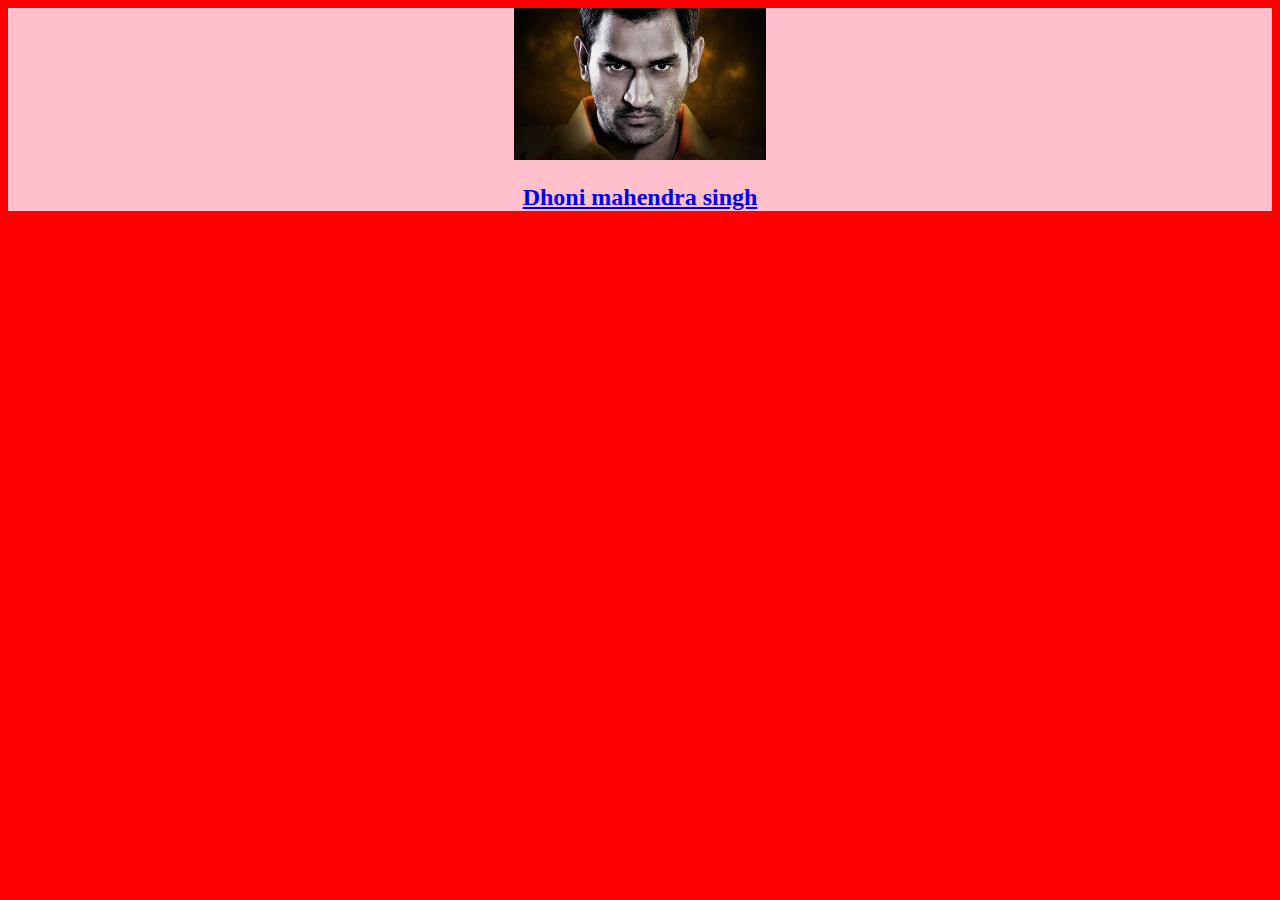
<file: index.html>
<!DOCTYPE html>
<html lang="en" dir="ltr">
  <head>
    <meta charset="utf-8">
    <meta name = "viewport"
    content = "width = device-width
    initial-scale = 1.0">
    <link rel ="stylesheet" href="index.css">
    <title>Resume</title>
  </head>
  <body>
    <a href="resume.html"><div class =" " id="card">
      <div class ="card">
       <img src="images/msd.jpg" alt ="msd">
    <h2>  Dhoni mahendra singh </h2>
  </div></a>
  </body>
</html>
</file>
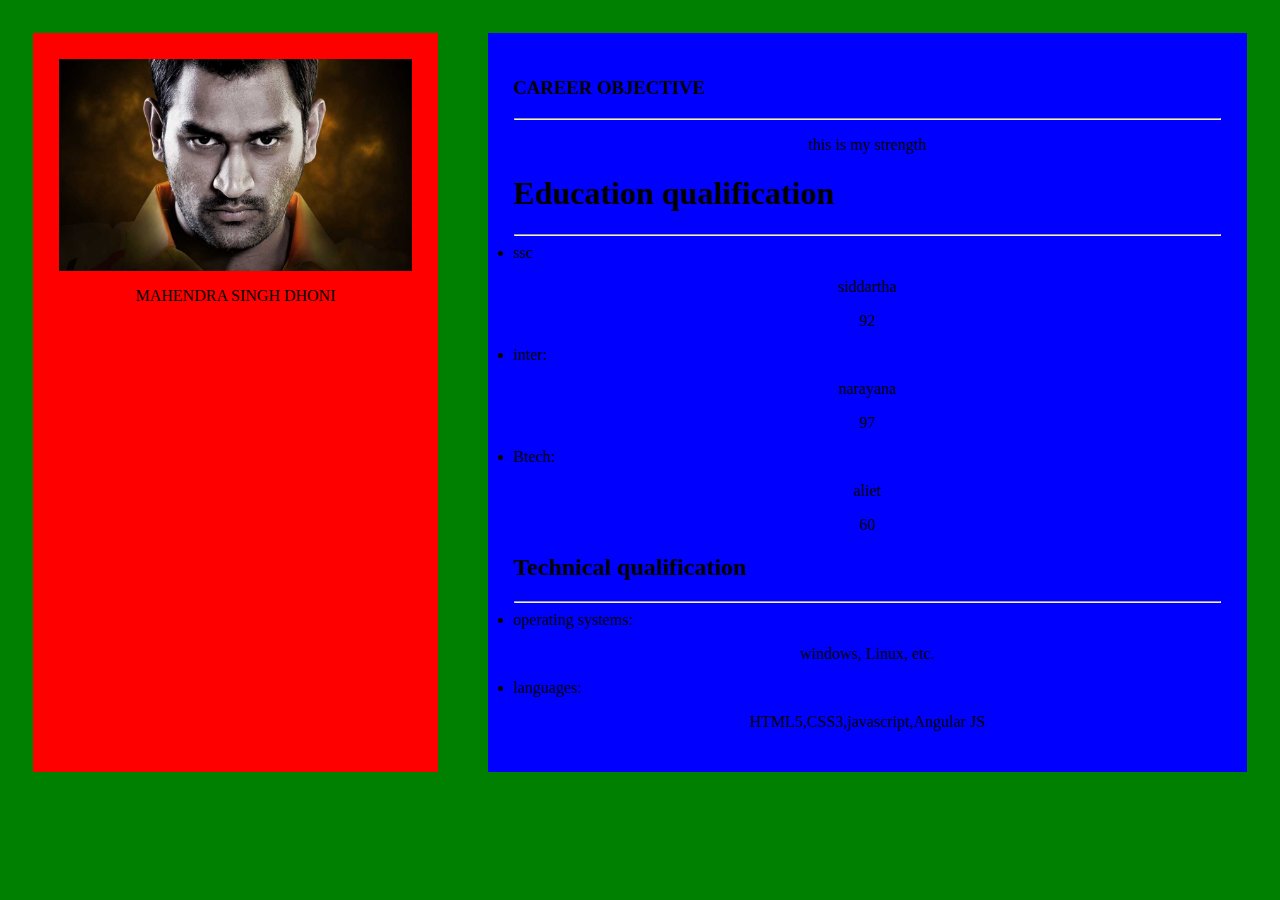
<file: resume.html>
<!DOCTYPE html>
<html lang="en" dir="ltr">
  <head>
    <meta charset="utf-8">
    <title>resume</title>
    <link rel="stylesheet" href="resume.css">
  </head>
  <body>
    <div class="main">
      <div class="left">
        <img src="images/msd.jpg">

        <p>MAHENDRA SINGH DHONI</p>

      </div>
      <div class="right" id="right">
      </div>
    </div>
    <script type="text/javascript" src="main.js">
    </script>
  </body>
</html>
</file>
<file: index.css>
body{
     background-color: red;
}
.card{
background: pink;
text-align:center;
}
img{
  width:20%;
}
</file>
<file: resume.css>
body{
  background-color:green;
}
.main{
  width:100%;
  display: flex;
  flex-direction: row;
}
.left{
  width:50%;
  background-color:red;
  margin:2%;
  padding: 2%;
}
.right{
  width:100%;
  background-color:blue;
  margin: 2%;
  padding: 2%;
}
img{
  width:100%;
  vertical-align: middle;
  display: block;
  margin-left: auto;
  margin-right: auto;
}
p{
  text-align: center;
}
</file>
